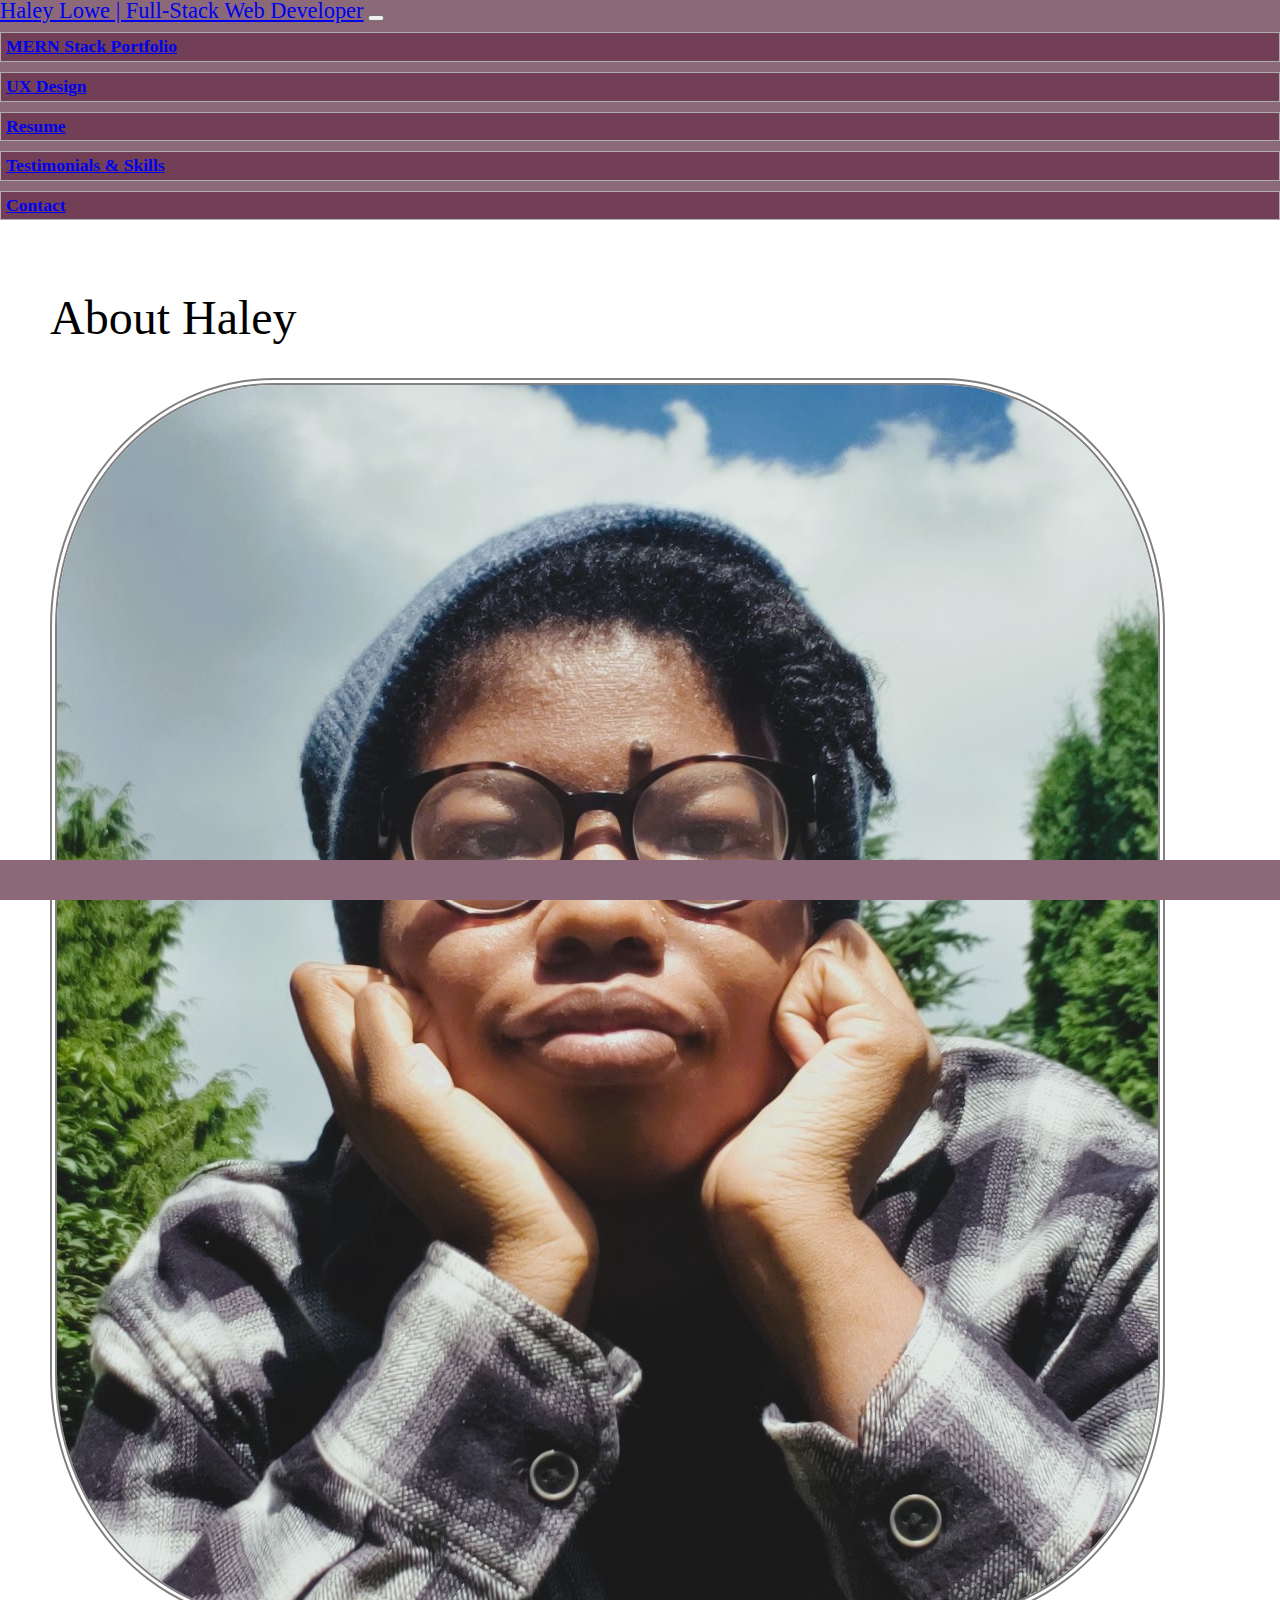
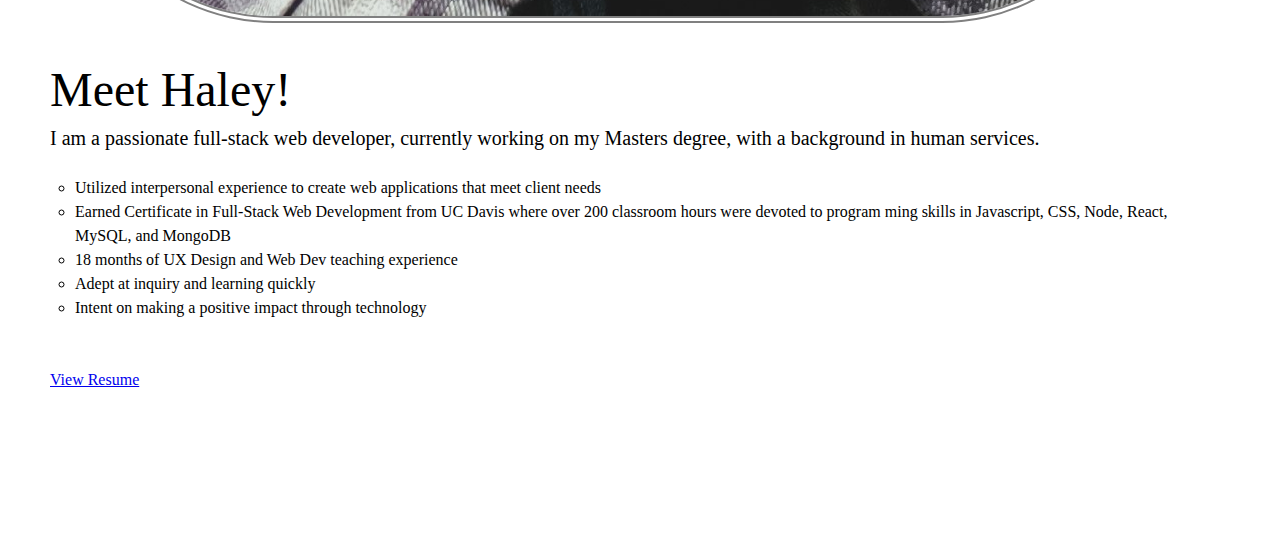
<file: index.html>
<!DOCTYPE html>
<html lang="en">
<head>
    <meta charset="UTF-8">
    <meta name="viewport" content="width=device-width, initial-scale=1.0">
    <title>About | Haley Lowe</title>


    <!--Bootstrap link-->
    <link rel="stylesheet" href="https://stackpath.bootstrapcdn.com/bootstrap/4.5.0/css/bootstrap.min.css" integrity="sha384-9aIt2nRpC12Uk9gS9baDl411NQApFmC26EwAOH8WgZl5MYYxFfc+NcPb1dKGj7Sk" crossorigin="anonymous">
    <!--Reset Link-->
    <link rel="stylesheet" type="text/css" href="reset.css">
    <!--CSS Link-->
    <link rel="stylesheet" type="text/css" href="style.css">
  </head>

<body>
  <nav class="navbar navbar-expand-lg navbar-light bg-light" id='navbar'>
    <div class="container">
      <!-- Brand and toggle get grouped for better mobile display -->
      <a class="navbar-brand" href="index.html" id="logo">Haley Lowe | Full-Stack Web Developer</a>
      <button class="navbar-toggler" type="button" data-toggle="collapse" data-target="#navbarTogglerDemo01"
        aria-controls="navbarTogglerDemo01" aria-expanded="false" aria-label="Toggle navigation">
        <span class="navbar-toggler-icon"></span>
      </button>
      <!-- Collect the nav links, forms, and other content for toggling -->
      <div class="collapse navbar-collapse text-dark" id="navbarTogglerDemo01">
        <ul class="navbar-nav ml-auto mt-2 mt-lg-0">
          <li class="nav-item transition">
            <a class="nav-link" href="portfolio.html">MERN Stack Portfolio</a>
          </li>
          <li class="nav-item transition">
            <a class="nav-link" href="ux-design.html">UX Design</a>
          </li>
          <li class="nav-item transition" >
            <a class="nav-link" href="resume.html">Resume</a>
          </li>
          <li class="nav-item transition">
            <a class="nav-link" href="testimonials.html">Testimonials & Skills</a>
          </li>
          <li class="nav-item transition">
            <a class="nav-link" href="contact.html">Contact</a>
          </li>
        </ul>
      </div>
      <!--end navbar-collapse -->
    </div>
    <!--end container -->
  </nav>
  <!-- End of navbar -->
  <br>

  <!--Start Row-->
  <main class="row">
  

      <!--Container-->
    <div class="container bg-light text-dark about-me" id="">

      <!--Begin About Me-->
      <header class="row col-lg-12 col-md-12 col-sm-12 col-xs-12">
        <h1>About Haley</h1>
      </header>
      <!--End About Me-->

      <br>
      <br>

      <!--Begin Content-->
      <section class="row">
        <div class="col-lg-1 col-md-1 col-sm-0 col-xs-0"></div>
        
        <img src="./images/20210721_155342.jpg" alt="haley wearing black and white flannel and beanie" id="about-image" class="col-lg-5 col-md-5 col-sm-12 col-xs-12">
        
        <div class="col-lg-1 col-md-1 col-sm-0 col-xs-0"></div>

        <br>
        <br>

        <!--start text div-->
        <div class="col-lg-5 col-md-5 col-sm-12 col-xs-12">
          <h1>Meet Haley!</h1>
          <br>
          <p><span>I am a passionate full-stack web developer, currently working on my Masters degree, with a background in human services.</span></p>
          <br>
          <ul >
            <li class="intro">Utilized interpersonal experience to create web applications that meet client needs</li> 
            <li class="intro">Earned Certificate in Full-Stack Web Development from UC Davis where over 200 classroom hours were devoted to program ming skills in Javascript, CSS, Node, React, MySQL, and MongoDB</li>
            <li class="intro">18 months of UX Design and Web Dev teaching experience</li>
            <li class="intro">Adept at inquiry and learning quickly</li> 
            <li class="intro">Intent on making a positive impact through technology</li>
          </ul>
          <br>
          <br>
          <!--start resume button card-->
          <div class="card" id='resumeBtn'>
            <ul class="list-group list-group-flush">
              <li class="list-group-item"><a href="./resume.html" target="_blank">View Resume</a></li>
            </ul>
          </div>
        </div>
        <!--end resume button card-->
        <div class="col-lg-1 col-md-1 col-sm-0 col-xs-0"></div>
        <!--end text div-->

      </section>
      <!--End Content-->

    </div>
  <!--End Container-->
    
  
  </main>
  <!--End Start Row-->
  
  <br>

    <!--Begin Footer-->
    <footer class="footer">
      <div class="two-toned-footer-color"></div>
      <p class="text-muted text-muted-footer text-center">
        <!-- &copy; -->
      </p>
    </footer>
    <!--End Footer-->

<!--Begin Jquery-->
<script src="https://code.jquery.com/jquery-3.5.1.slim.min.js" integrity="sha384-DfXdz2htPH0lsSSs5nCTpuj/zy4C+OGpamoFVy38MVBnE+IbbVYUew+OrCXaRkfj" crossorigin="anonymous"></script>
<script src="https://cdn.jsdelivr.net/npm/popper.js@1.16.0/dist/umd/popper.min.js" integrity="sha384-Q6E9RHvbIyZFJoft+2mJbHaEWldlvI9IOYy5n3zV9zzTtmI3UksdQRVvoxMfooAo" crossorigin="anonymous"></script>
<script src="https://stackpath.bootstrapcdn.com/bootstrap/4.5.0/js/bootstrap.min.js" integrity="sha384-OgVRvuATP1z7JjHLkuOU7Xw704+h835Lr+6QL9UvYjZE3Ipu6Tp75j7Bh/kR0JKI" crossorigin="anonymous"></script>
<script src="./index.js"></script>
<!--End Jquery-->
    
</body>
</html>
</file>
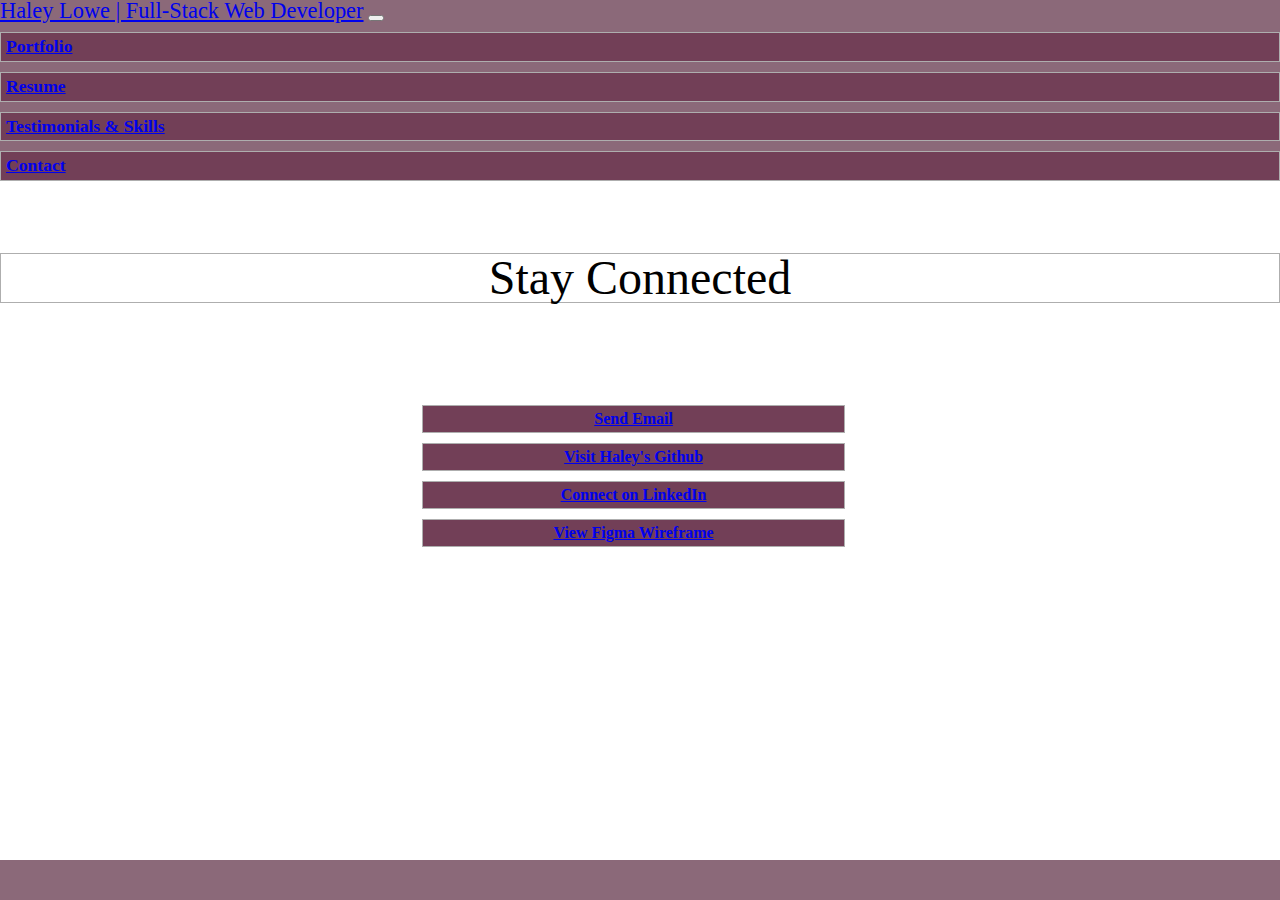
<file: contact.html>
<!DOCTYPE html>
<html lang="en">
<head>
    <meta charset="UTF-8">
    <meta name="viewport" content="width=device-width, initial-scale=1.0">
    <title>Contact | Haley Lowe</title>

    <!--Bootstrap Link-->
    <link rel="stylesheet" href="https://stackpath.bootstrapcdn.com/bootstrap/4.5.0/css/bootstrap.min.css" integrity="sha384-9aIt2nRpC12Uk9gS9baDl411NQApFmC26EwAOH8WgZl5MYYxFfc+NcPb1dKGj7Sk" crossorigin="anonymous">
    <!--Reset Link-->
    <link rel="stylesheet" type="text/css" href="reset.css">
    <!--CSS Link-->
    <link rel="stylesheet" type="text/css" href="style.css">

</head>

<body>
  <!--Start navbar-->
  <nav class="navbar navbar-expand-lg navbar-light bg-light"  id='navbar'>
    <div class="container">
      <!-- Brand and toggle get grouped for better mobile display -->
      <a class="navbar-brand" href="index.html" id="logo">Haley Lowe | Full-Stack Web Developer</a>
      <button class="navbar-toggler" type="button" data-toggle="collapse" data-target="#navbarTogglerDemo01"
        aria-controls="navbarTogglerDemo01" aria-expanded="false" aria-label="Toggle navigation">
        <span class="navbar-toggler-icon"></span>
      </button>
      <!-- Collect the nav links, forms, and other content for toggling -->
      <div class="collapse navbar-collapse text-dark" id="navbarTogglerDemo01">
        <ul class="navbar-nav ml-auto mt-2 mt-lg-0">
          <li class="nav-item transition">
            <a class="nav-link" href="portfolio.html">Portfolio</a>
          </li>
          <li class="nav-item transition">
            <a class="nav-link" href="resume.html">Resume</a>
          </li>
          <li class="nav-item transition">
            <a class="nav-link" href="testimonials.html">Testimonials & Skills</a>
          </li>
          <li class="nav-item transition">
            <a class="nav-link active" href="contact.html">Contact</a>
          </li>
        </ul>
      </div>
      <!-- ./navbar -->
    </div>
    <!--end container -->
  </nav>
  <!-- End of navbar -->
  <br>
  <br>

    <main class="row">
        <div class="container bg-light text-dark col-lg-8 col-md-8 col-sm-8 col-xs-8" id='cardContainer'>
          <h1 class="text-primary" id='connected'>Stay Connected</h1>

          <div class="card" style="width: max-content" id='connectCard'>
            <ul class="list-group list-group-flush">
              <li class="list-group-item transition"><a href="mailto:haleylowe0@gmail.com" target="_blank">Send Email</a></li>
              <li class="list-group-item transition"><a href=" https://github.com/halowe94" target="_blank">Visit Haley's Github</a></li>
              <li class="list-group-item transition"><a href="https://www.linkedin.com/in/haley-lowe-34b460133/" target="_blank">Connect on LinkedIn</a></li>
              <li class="list-group-item transition"><a href="https://www.figma.com/file/nYvQKAPOKVZxn1L2SDPvZx/Natalie-Lauren-Prototype?t=ciULS879i1Sg4qFL-1" target="_blank">View Figma Wireframe</a></li>
            </ul>
          </div>
        </div>
      </main>
  
    <!--Begin Footer-->
    <footer class="footer">
      <div class="two-toned-footer-color"></div>
      <p class="text-muted text-muted-footer text-center">
        <!-- &copy; -->
      </p>
    </footer>
    <!--End Footer-->

<!--Begin Jquery-->
<script src="https://code.jquery.com/jquery-3.5.1.slim.min.js" integrity="sha384-DfXdz2htPH0lsSSs5nCTpuj/zy4C+OGpamoFVy38MVBnE+IbbVYUew+OrCXaRkfj" crossorigin="anonymous"></script>
<script src="https://cdn.jsdelivr.net/npm/popper.js@1.16.0/dist/umd/popper.min.js" integrity="sha384-Q6E9RHvbIyZFJoft+2mJbHaEWldlvI9IOYy5n3zV9zzTtmI3UksdQRVvoxMfooAo" crossorigin="anonymous"></script>
<script src="https://stackpath.bootstrapcdn.com/bootstrap/4.5.0/js/bootstrap.min.js" integrity="sha384-OgVRvuATP1z7JjHLkuOU7Xw704+h835Lr+6QL9UvYjZE3Ipu6Tp75j7Bh/kR0JKI" crossorigin="anonymous"></script>
<script src="./index.js"></script>
<!--End Jquery-->

</body>
</html>
</file>
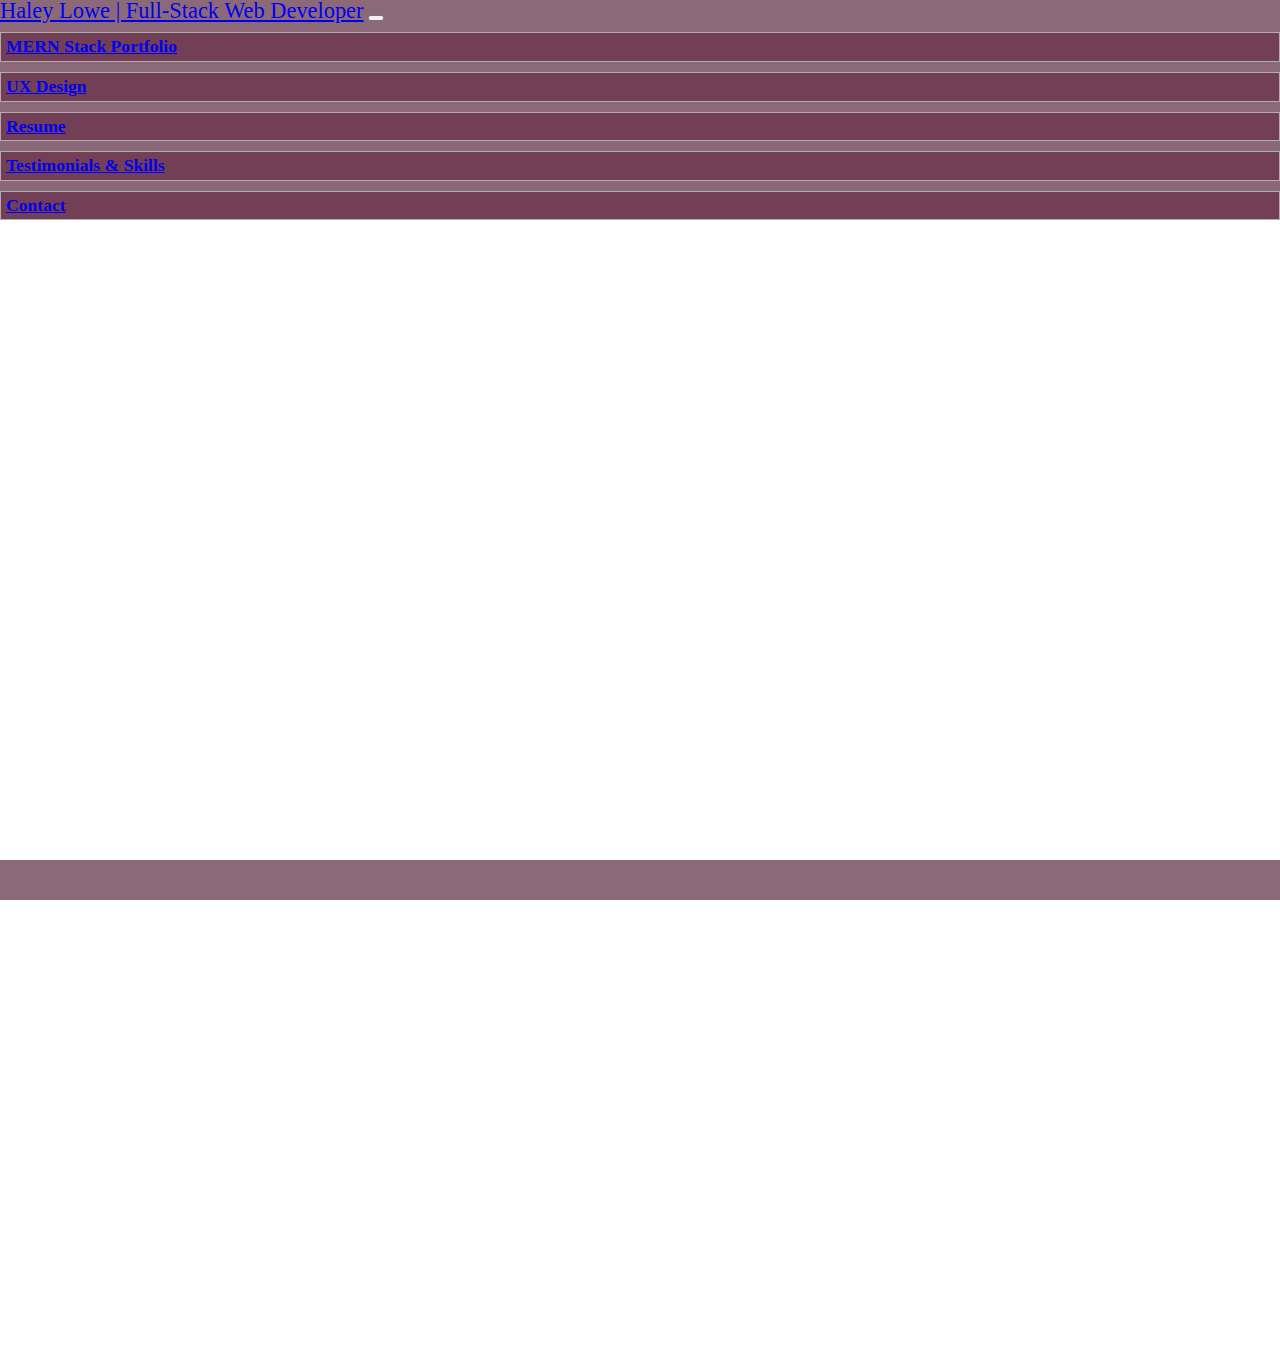
<file: resume.html>
<!DOCTYPE html>
<html lang="en">
    <html lang="en">
        <head>
            <meta charset="UTF-8">
            <meta name="viewport" content="width=device-width, initial-scale=1.0">
            <title>Resume | Haley Lowe</title>
        
        
            <!--Bootstrap link-->
            <link rel="stylesheet" href="https://stackpath.bootstrapcdn.com/bootstrap/4.5.0/css/bootstrap.min.css" integrity="sha384-9aIt2nRpC12Uk9gS9baDl411NQApFmC26EwAOH8WgZl5MYYxFfc+NcPb1dKGj7Sk" crossorigin="anonymous">
            <!--Reset Link-->
            <link rel="stylesheet" type="text/css" href="reset.css">
            <!--CSS Link-->
            <link rel="stylesheet" type="text/css" href="style.css">
          </head>
        
<body>
    <!--Start navbar-->
<nav class="navbar navbar-expand-lg navbar-light bg-light"  id='navbar'>
    <div class="container">
      <!-- Brand and toggle get grouped for better mobile display -->
      <a class="navbar-brand" href="index.html" id="logo">Haley Lowe | Full-Stack Web Developer</a>
      <button class="navbar-toggler" type="button" data-toggle="collapse" data-target="#navbarTogglerDemo01"
        aria-controls="navbarTogglerDemo01" aria-expanded="false" aria-label="Toggle navigation">
        <span class="navbar-toggler-icon"></span>
      </button>
      <!-- Collect the nav links, forms, and other content for toggling -->
      <div class="collapse navbar-collapse text-dark" id="navbarTogglerDemo01">
        <ul class="navbar-nav ml-auto mt-2 mt-lg-0">
          <li class="nav-item transition">
            <a class="nav-link" href="portfolio.html">MERN Stack Portfolio</a>
          </li>
          <li class="nav-item transition">
            <a class="nav-link" href="ux-design.html">UX Design</a>
          </li>
          <li class="nav-item transition">
            <a class="nav-link active" href="resume.html">Resume</a>
          </li>
          <li class="nav-item transition">
            <a class="nav-link" href="testimonials.html">Testimonials & Skills</a>
          </li>
          <li class="nav-item transition">
            <a class="nav-link" href="contact.html">Contact</a>
          </li>
        </ul>
      </div>
      <!-- /.navbar-collapse -->
    </div>
    <!-- /.container -->
  </nav>
  <!-- End of navbar -->
  
  <br>

  <!--Start Row-->
  <main class="row" id="resume-main">

    <!--Container-->
    <div class="container bg-light text-dark about-me">
     
        <!--start pdf-->
       <iframe src="./images/Lowe.Resume.3_23.pdf" height="100%" width="100%"></iframe>
       <!--end pdf-->
  
    </div>
    <!--End Container-->

  </main>
  <!--End row-->

  <!--Begin Footer-->
  <footer class="footer">
    <div class="two-toned-footer-color"></div>
    <p class="text-muted text-muted-footer text-center">
      <!-- &copy; -->
    </p>
  </footer>
  <!--End Footer-->

  <!--Begin Jquery-->
  <script src="https://code.jquery.com/jquery-3.5.1.slim.min.js"
    integrity="sha384-DfXdz2htPH0lsSSs5nCTpuj/zy4C+OGpamoFVy38MVBnE+IbbVYUew+OrCXaRkfj"
    crossorigin="anonymous"></script>
  <script src="https://cdn.jsdelivr.net/npm/popper.js@1.16.0/dist/umd/popper.min.js"
    integrity="sha384-Q6E9RHvbIyZFJoft+2mJbHaEWldlvI9IOYy5n3zV9zzTtmI3UksdQRVvoxMfooAo"
    crossorigin="anonymous"></script>
  <script src="https://stackpath.bootstrapcdn.com/bootstrap/4.5.0/js/bootstrap.min.js"
    integrity="sha384-OgVRvuATP1z7JjHLkuOU7Xw704+h835Lr+6QL9UvYjZE3Ipu6Tp75j7Bh/kR0JKI"
    crossorigin="anonymous"></script>
  <script src="./index.js"></script>
  <!--End Jquery-->
    
</body>
</html>
</file>
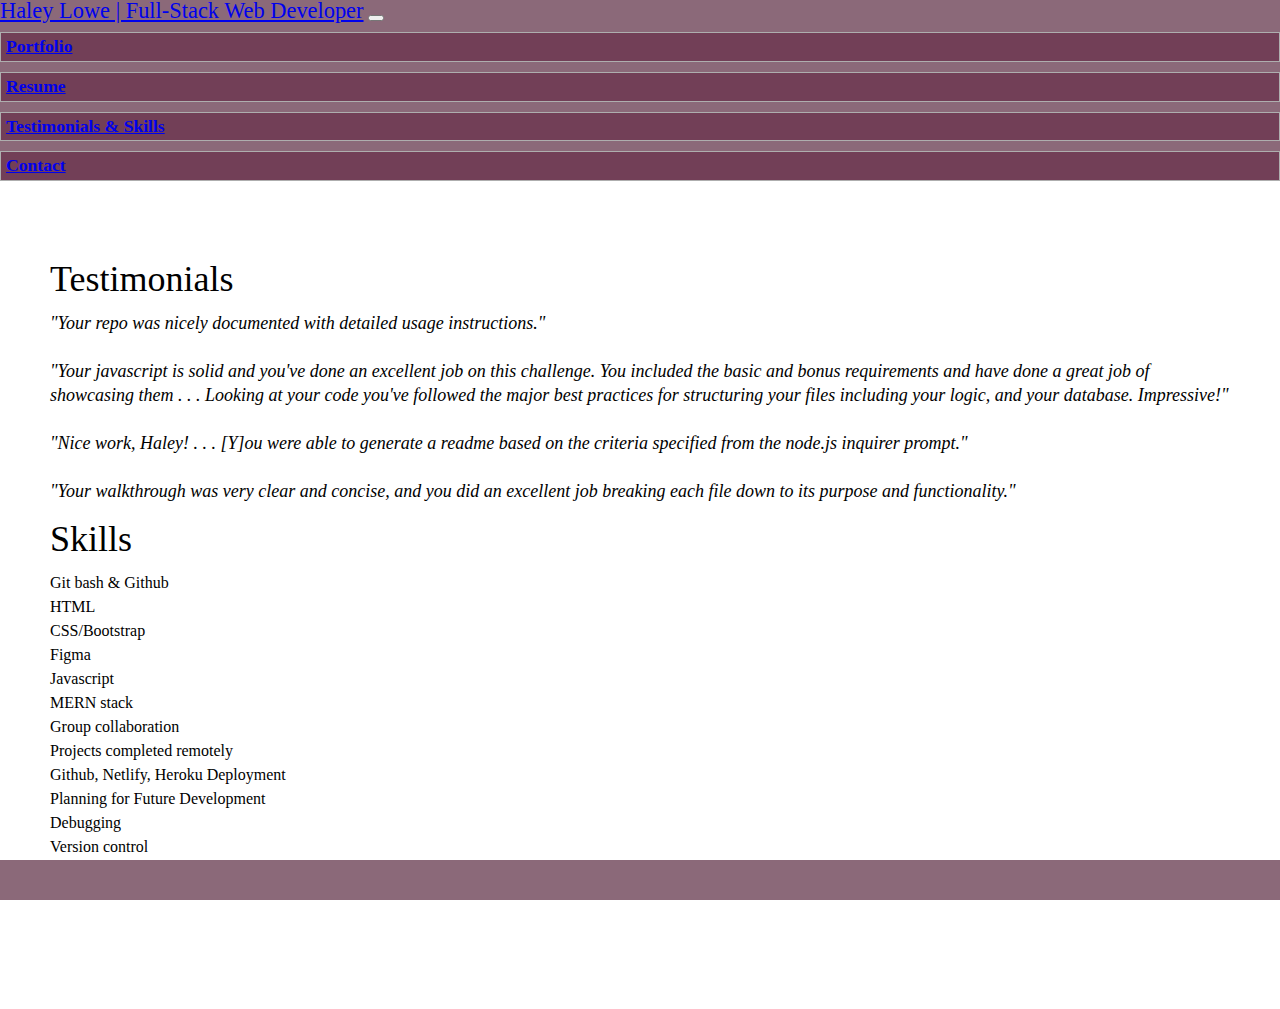
<file: testimonials.html>
<!DOCTYPE html>
<html lang="en">
    <html lang="en">
        <head>
            <meta charset="UTF-8">
            <meta name="viewport" content="width=device-width, initial-scale=1.0">
            <title>Testimonials | Haley Lowe</title>
        
        
            <!--Bootstrap link-->
            <link rel="stylesheet" href="https://stackpath.bootstrapcdn.com/bootstrap/4.5.0/css/bootstrap.min.css" integrity="sha384-9aIt2nRpC12Uk9gS9baDl411NQApFmC26EwAOH8WgZl5MYYxFfc+NcPb1dKGj7Sk" crossorigin="anonymous">
            <!--Reset Link-->
            <link rel="stylesheet" type="text/css" href="reset.css">
            <!--CSS Link-->
            <link rel="stylesheet" type="text/css" href="style.css">
          </head>
        
<body>
    <!--Start navbar-->
<nav class="navbar navbar-expand-lg navbar-light bg-light"  id='navbar'>
    <div class="container">
      <!-- Brand and toggle get grouped for better mobile display -->
      <a class="navbar-brand" href="index.html" id="logo">Haley Lowe | Full-Stack Web Developer</a>
      <button class="navbar-toggler" type="button" data-toggle="collapse" data-target="#navbarTogglerDemo01"
        aria-controls="navbarTogglerDemo01" aria-expanded="false" aria-label="Toggle navigation">
        <span class="navbar-toggler-icon"></span>
      </button>
      <!-- Collect the nav links, forms, and other content for toggling -->
      <div class="collapse navbar-collapse text-dark" id="navbarTogglerDemo01">
        <ul class="navbar-nav ml-auto mt-2 mt-lg-0">
          <li class="nav-item transition">
            <a class="nav-link" href="portfolio.html">Portfolio</a>
          </li>
          <li class="nav-item transition">
            <a class="nav-link" href="resume.html">Resume</a>
          </li>
          <li class="nav-item transition">
            <a class="nav-link active" href="testimonials.html">Testimonials & Skills</a>
          </li>
          <li class="nav-item transition">
            <a class="nav-link" href="contact.html">Contact</a>
          </li>
        </ul>
      </div>
      <!-- /.navbar-collapse -->
    </div>
    <!-- /.container -->
  </nav>
  <!-- End of navbar -->
  
  <br>

  <!--Start Row-->
  <main class="row">

    <!--Container-->
    <div class="container bg-light text-dark about-me">

      <section class='row'>
     
        <!--left margin-->
        <div class="col-lg-1 col-md-1 col-sm-0 col-xs-0"></div>
      
        <!--Start testimonials section-->
        <div  class="col-lg-4 col-md-4 col-sm-12 col-xs-12">
          <h3 class='heading'>Testimonials</h3>
          <p class="testimonials">"Your repo was nicely documented with detailed usage instructions."</p>
          <br>
          <p class="testimonials"> "Your javascript is solid and you've done an excellent job on this challenge. You included the basic and bonus requirements and have done a great job of showcasing them . . . Looking at your code you've followed the major best practices for structuring your files including your logic, and your database. Impressive!"</p>
          <br>
          <p class="testimonials">"Nice work, Haley! . . . [Y]ou were able to generate a readme based on the criteria specified from the node.js inquirer prompt."</p>
          <br>
          <p class="testimonials">"Your walkthrough was very clear and concise, and you did an excellent job breaking each file down to its purpose and functionality."</p>
        </div>
        <!--End testimonials section-->

        <!--center margin-->
        <div class="col-lg-1 col-md-1 col-sm-0 col-xs-0"></div>

      <br>

        <!--Start skills section-->
        <div class="col-lg-4 col-md-4 col-sm-12 col-xs-12">
          <h3 class='heading'>Skills</h3>
          <ul>
            <li class='list-group-item'>Git bash & Github</li>
            <li class='list-group-item'>HTML</li>
            <li class='list-group-item'>CSS/Bootstrap</li>
            <li class='list-group-item'>Figma</li>
            <li class='list-group-item'>Javascript</li>
            <li class='list-group-item'>MERN stack</li>
            <li class='list-group-item'>Group collaboration</li>
            <li class='list-group-item'>Projects completed remotely</li>
            <li class='list-group-item'>Github, Netlify, Heroku Deployment</li>
            <li class='list-group-item'>Planning for Future Development</li>
            <li class='list-group-item'>Debugging</li>
            <li class='list-group-item'>Version control</li>
          </ul> 
        </div>
        <!--End skills section-->

        <!--right margin-->
        <div class="col-lg-1 col-md-1 col-sm-0 col-xs-0"></div>

      </section>
  
    </div>
    <!--End Container-->

  </main>
  <!--End row-->

  <!--Begin Footer-->
  <footer class="footer">
    <div class="two-toned-footer-color"></div>
    <p class="text-muted text-muted-footer text-center">
      <!-- &copy; -->
    </p>
  </footer>
  <!--End Footer-->

  <!--Begin Jquery-->
  <script src="https://code.jquery.com/jquery-3.5.1.slim.min.js"
    integrity="sha384-DfXdz2htPH0lsSSs5nCTpuj/zy4C+OGpamoFVy38MVBnE+IbbVYUew+OrCXaRkfj"
    crossorigin="anonymous"></script>
  <script src="https://cdn.jsdelivr.net/npm/popper.js@1.16.0/dist/umd/popper.min.js"
    integrity="sha384-Q6E9RHvbIyZFJoft+2mJbHaEWldlvI9IOYy5n3zV9zzTtmI3UksdQRVvoxMfooAo"
    crossorigin="anonymous"></script>
  <script src="https://stackpath.bootstrapcdn.com/bootstrap/4.5.0/js/bootstrap.min.js"
    integrity="sha384-OgVRvuATP1z7JjHLkuOU7Xw704+h835Lr+6QL9UvYjZE3Ipu6Tp75j7Bh/kR0JKI"
    crossorigin="anonymous"></script>
  <script src="./index.js"></script>
  <!--End Jquery-->
    
</body>
</html>
</file>
<file: style.css>
html,
body {
  height: 100%;
  margin: 0;
}

h1 {
  font-size: 48px;
}
.container {
  min-height: 100%;
  margin-bottom: 20px;
}

.about-me {
  padding: 50px;
  padding-bottom: 150px;
  line-height: 24px;
  /* background-color: rgba(0, 0, 0, 0.5); */
}

.intro {
  list-style-type: circle;
  margin-left: 25px;
  margin-right: 25px;
}

span {
  font-size: 20px;
}

#about-image {
  border-radius: 20%;
  border: double 7px #808080;
}

/* #image {
  height: 100%;
  width: 100%;
} */

#navbar {
  background-color: #8b6979 !important;
}

#logo {
  font-size: 140%;
}

#navbarTogglerDemo01 {
  font-size: 110%;
}

.transition {
  border: 1px solid #AEAEAE;
  background-color: #723f57;
  transition: 0.3s;
  margin-top: 10px;
  font-weight: 700;
  padding: 5px;
  color: black;
}

.transition:hover {
  background-color: #AEAEAE;
  border: 1px solid #723f57;
}

.footer {
  padding: 20px;
  background-color: #8b6979;
  position: fixed;
  bottom: 0;
  width: 100%;
}

/* #cardContainer {
  margin-bottom: 30px;
} */

#connectCard {
  text-align: center;
  font-size: medium;
  width: 33% !important;
  margin-top:8%;
  margin-left: 33%;
  margin-bottom: 10%;
}

#connected {
  margin-top: 20px;
  margin-bottom: 50px;
  text-align: center;
  justify-content: center;
  border: 1px solid #AEAEAE;
}

#resumeBtn {
  float: left !important;
}

.testimonials {
  font-style: italic;
  font-size: 18px;
}

.heading {
  font-size: 36px;
  padding-bottom: 20px;
}

#resume-main {
  height: 100vh;
}
</file>
